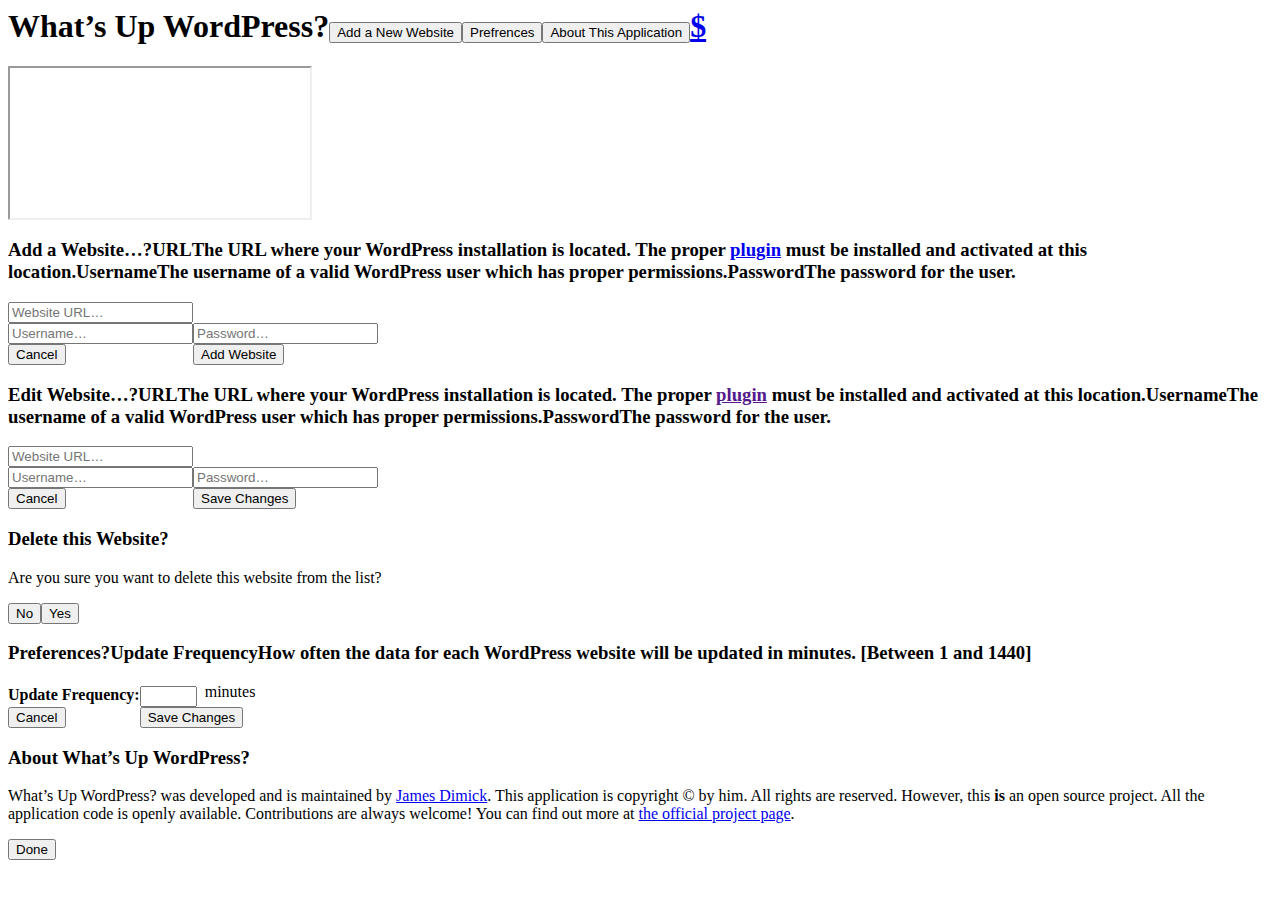
<file: Resources/index.html>
<html><head><meta http-equiv="Content-Type" content="text/html;charset=UTF-8"><link type="text/css" href="app://main.css" rel="stylesheet"></head>

	<body>
		<h1 id="banner"><span id="title">What&rsquo;s Up WordPress?</span><span id="nav"><span id="navaddbtn" class="navbtn"><span class="normal"></span><span class="hover"></span><input type="button" value="Add a New Website" title="Add a New Website"></span><span id="navprefbtn" class="navbtn"><span class="normal"></span><span class="hover"></span><input type="button" value="Prefrences" title="Prefrences"></span><span id="navaboutbtn" class="navbtn"><span class="normal"></span><span class="hover"></span><input type="button" value="About This Application" title="About This Application"></span></span><a href="http://www.jamesdimick.com/donate/" id="donate" title="Donate to the Author"><span>$</span></a></h1>
		<div id="sitesframe"><iframe src="app://iframe.html"></iframe></div>

		<div id="addsite" class="dialog"><div>
			<h3>Add a Website&hellip;<span class="helpbtn">?<span class="helptip"><strong>URL</strong>The URL where your WordPress installation is located. The proper <a href="http://www.jamesdimick.com/creations/whats-up-wordpress/">plugin</a> must be installed and activated at this location.<strong>Username</strong>The username of a valid WordPress user which has proper permissions.<strong>Password</strong>The password for the user.</span></span></h3>
			<table cellpadding="0" cellspacing="0">
				<tr>
					<td colspan="2"><input type="text" name="addsite_url" id="addsite_url" tabindex="1" placeholder="Website URL&hellip;"></td>
				</tr>

				<tr>
					<td class="textright pad3right"><input type="text" name="addsite_user" id="addsite_user" tabindex="2" placeholder="Username&hellip;"></td>
					<td class="pad3left"><input type="password" name="addsite_pass" id="addsite_pass" tabindex="3" placeholder="Password&hellip;"></td>
				</tr>

				<tr id="buttons">
					<td class="textright pad2right"><input type="button" id="addsite_cancel" value="Cancel" tabindex="5"></td>
					<td class="pad2left"><input type="button" id="addsite_submit" value="Add Website" class="primary" tabindex="4"></td>
				</tr>
			</table>
		</div></div>

		<div id="editsite" class="dialog"><div>
			<h3>Edit Website&hellip;<span class="helpbtn">?<span class="helptip"><strong>URL</strong>The URL where your WordPress installation is located. The proper <a href="">plugin</a> must be installed and activated at this location.<strong>Username</strong>The username of a valid WordPress user which has proper permissions.<strong>Password</strong>The password for the user.</span></span></h3>
			<table cellpadding="0" cellspacing="0">
				<tr>
					<td colspan="2"><input type="text" name="editsite_url" id="editsite_url" tabindex="6" placeholder="Website URL&hellip;"></td>
				</tr>

				<tr>
					<td class="textright pad3right"><input type="text" name="editsite_user" id="editsite_user" tabindex="7" placeholder="Username&hellip;"></td>
					<td class="pad3left"><input type="password" name="editsite_pass" id="editsite_pass" tabindex="8" placeholder="Password&hellip;"></td>
				</tr>

				<tr id="buttons">
					<td class="textright pad2right"><input type="button" id="editsite_cancel" value="Cancel" tabindex="10"></td>
					<td class="pad2left"><input type="button" id="editsite_submit" value="Save Changes" class="primary" tabindex="9"></td>
				</tr>
			</table>
		</div></div>

		<div id="deletesite" class="dialog"><div>
			<h3>Delete this Website?</h3>
			<p class="confirmiconleft"><span><!----></span>Are you sure you want to delete this website from the list?</p>
			<p class="textcenter margtop"><input type="button" id="no" value="No" tabindex="12"><input type="button" id="yes" value="Yes" class="primary" tabindex="11"></p>
		</div></div>

		<div id="preferences" class="dialog"><div>
			<h3>Preferences<span class="helpbtn">?<span class="helptip"><strong>Update Frequency</strong>How often the data for each WordPress website will be updated in minutes. [Between 1 and 1440]</span></span></h3>
			<table cellpadding="0" cellspacing="0">
				<tr>
					<th class="textright pad3right">Update Frequency:</th>
					<td class="pad3left vertalign"><input type="text" name="prefs_updatefreq" id="prefs_updatefreq" size="4" maxlength="4" tabindex="13">&ensp;<span style="vertical-align:20%">minutes</span></td>
				</tr>

				<tr id="buttons">
					<td class="textright pad2right pad6top"><input type="button" id="prefs_cancel" value="Cancel" tabindex="15"></td>
					<td class="pad2left pad6top"><input type="button" id="prefs_submit" value="Save Changes" class="primary" tabindex="14"></td>
				</tr>
			</table>
		</div></div>

		<div id="about" class="dialog"><div>
			<h3>About What&rsquo;s Up WordPress?</h3>
			<p class="biglogoleft"><span><!----></span>What&rsquo;s Up WordPress? was developed and is maintained by <a href="http://www.jamesdimick.com/">James Dimick</a>. This application is copyright &copy; by him. All rights are reserved. However, this <strong>is</strong> an open source project. All the application code is openly available. Contributions are always welcome! You can find out more at <a href="http://www.jamesdimick.com/creations/whats-up-wordpress/">the official project page</a>.</p>
			<p class="textcenter margtop"><input type="button" id="done" value="Done" class="primary" tabindex="16"></p>
		</div></div>
	</body>
</html>
</file>
